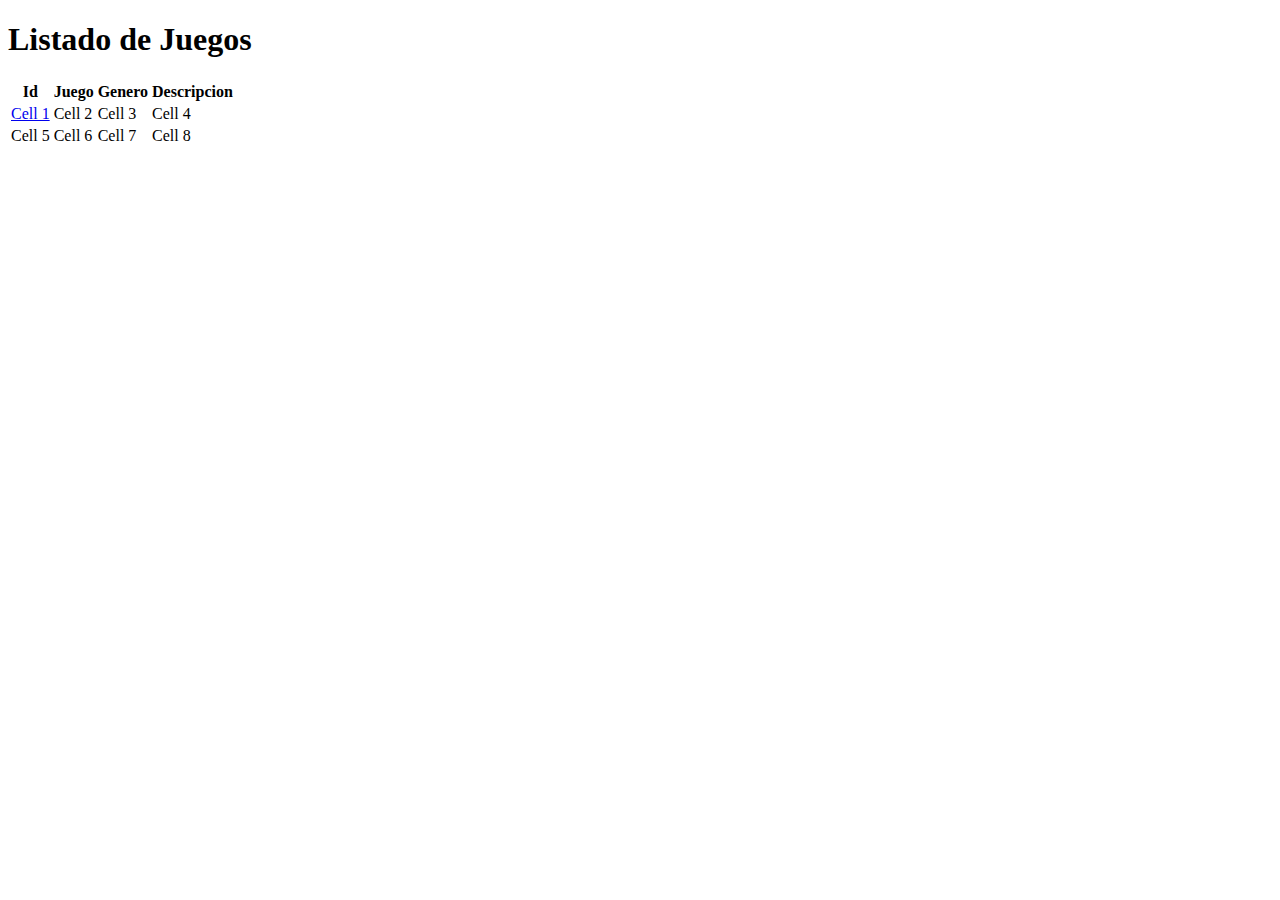
<file: templates/update_game.html>
<!DOCTYPE html>
<html lang="en">
<head>
    <meta charset="UTF-8">
    <meta http-equiv="X-UA-Compatible" content="IE=edge">
    <meta name="viewport" content="width=device-width, initial-scale=1.0">
    <title>Update your gaming list</title>
    <script></script>
</head>
<body>
    <h1>Listado de Juegos</h1>
    <table>
        <tr>
            <th class="primary">Id</th>
            <th>Juego</th>
            <th>Genero</th>
            <th>Descripcion</th>
        </tr>
        <tr>
            <td><a target="_blank" href="update_game.html?id=1">Cell 1</a></td>
            <td>Cell 2</td>
            <td>Cell 3</td>
            <td>Cell 4</td>
        </tr>
        <tr>
            <td>Cell 5</td>
            <td>Cell 6</td>
            <td>Cell 7</td>
            <td>Cell 8</td>
        </tr>
    </table>
    
</body>
</html>
</file>
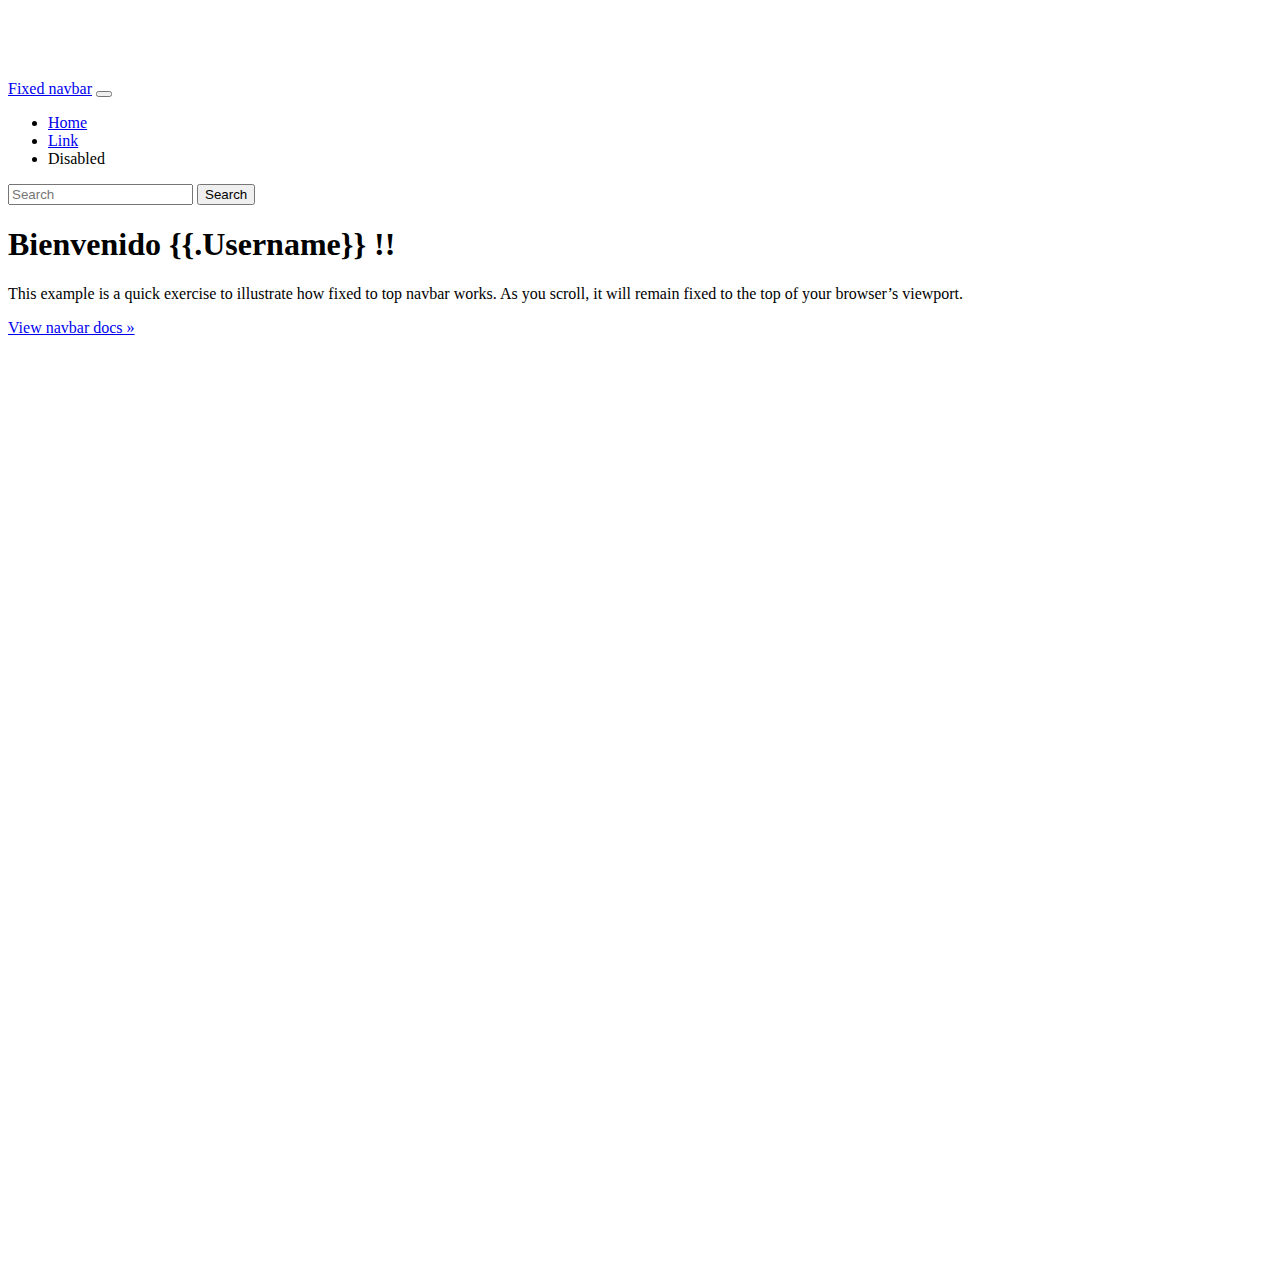
<file: users/templates/welcome.html>
<!doctype html>
<html lang="en">

<head>
    <meta charset="utf-8">
    <meta name="viewport" content="width=device-width, initial-scale=1">
    <meta name="description" content="">
    <meta name="generator" content="Hugo 0.101.0">
    <title>Fixed top navbar example · Bootstrap v5.2</title>






    <link href="https://cdn.jsdelivr.net/npm/bootstrap@5.2.0/dist/css/bootstrap.min.css" rel="stylesheet"
        integrity="sha384-gH2yIJqKdNHPEq0n4Mqa/HGKIhSkIHeL5AyhkYV8i59U5AR6csBvApHHNl/vI1Bx" crossorigin="anonymous">


    <!-- Favicons -->
    <meta name="theme-color" content="#712cf9">


    <style>
        .bd-placeholder-img {
            font-size: 1.125rem;
            text-anchor: middle;
            -webkit-user-select: none;
            -moz-user-select: none;
            user-select: none;
        }

        @media (min-width: 768px) {
            .bd-placeholder-img-lg {
                font-size: 3.5rem;
            }
        }

        .b-example-divider {
            height: 3rem;
            background-color: rgba(0, 0, 0, .1);
            border: solid rgba(0, 0, 0, .15);
            border-width: 1px 0;
            box-shadow: inset 0 .5em 1.5em rgba(0, 0, 0, .1), inset 0 .125em .5em rgba(0, 0, 0, .15);
        }

        .b-example-vr {
            flex-shrink: 0;
            width: 1.5rem;
            height: 100vh;
        }

        .bi {
            vertical-align: -.125em;
            fill: currentColor;
        }

        .nav-scroller {
            position: relative;
            z-index: 2;
            height: 2.75rem;
            overflow-y: hidden;
        }

        .nav-scroller .nav {
            display: flex;
            flex-wrap: nowrap;
            padding-bottom: 1rem;
            margin-top: -1px;
            overflow-x: auto;
            text-align: center;
            white-space: nowrap;
            -webkit-overflow-scrolling: touch;
        }

        body {
            min-height: 75rem;
            padding-top: 4.5rem;
        }
    </style>
</head>

<body>

    <nav class="navbar navbar-expand-md navbar-dark fixed-top bg-dark">
        <div class="container-fluid">
            <a class="navbar-brand" href="#">Fixed navbar</a>
            <button class="navbar-toggler" type="button" data-bs-toggle="collapse" data-bs-target="#navbarCollapse"
                aria-controls="navbarCollapse" aria-expanded="false" aria-label="Toggle navigation">
                <span class="navbar-toggler-icon"></span>
            </button>
            <div class="collapse navbar-collapse" id="navbarCollapse">
                <ul class="navbar-nav me-auto mb-2 mb-md-0">
                    <li class="nav-item">
                        <a class="nav-link active" aria-current="page" href="#">Home</a>
                    </li>
                    <li class="nav-item">
                        <a class="nav-link" href="#">Link</a>
                    </li>
                    <li class="nav-item">
                        <a class="nav-link disabled">Disabled</a>
                    </li>
                </ul>
                <form class="d-flex" role="search">
                    <input class="form-control me-2" type="search" placeholder="Search" aria-label="Search">
                    <button class="btn btn-outline-success" type="submit">Search</button>
                </form>
            </div>
        </div>
    </nav>

    <main class="container">
        <div class="bg-light p-5 rounded">
            <h1>Bienvenido {{.Username}} !!</h1>
            <p class="lead">This example is a quick exercise to illustrate how fixed to top navbar works. As you scroll,
                it will remain fixed to the top of your browser’s viewport.</p>
            <a class="btn btn-lg btn-primary" href="/docs/5.2/components/navbar/" role="button">View navbar docs
                &raquo;</a>
        </div>
    </main>


    <script src="https://cdn.jsdelivr.net/npm/bootstrap@5.2.0/dist/js/bootstrap.bundle.min.js"
        integrity="sha384-A3rJD856KowSb7dwlZdYEkO39Gagi7vIsF0jrRAoQmDKKtQBHUuLZ9AsSv4jD4Xa"
        crossorigin="anonymous"></script>


</body>

</html>
</file>
